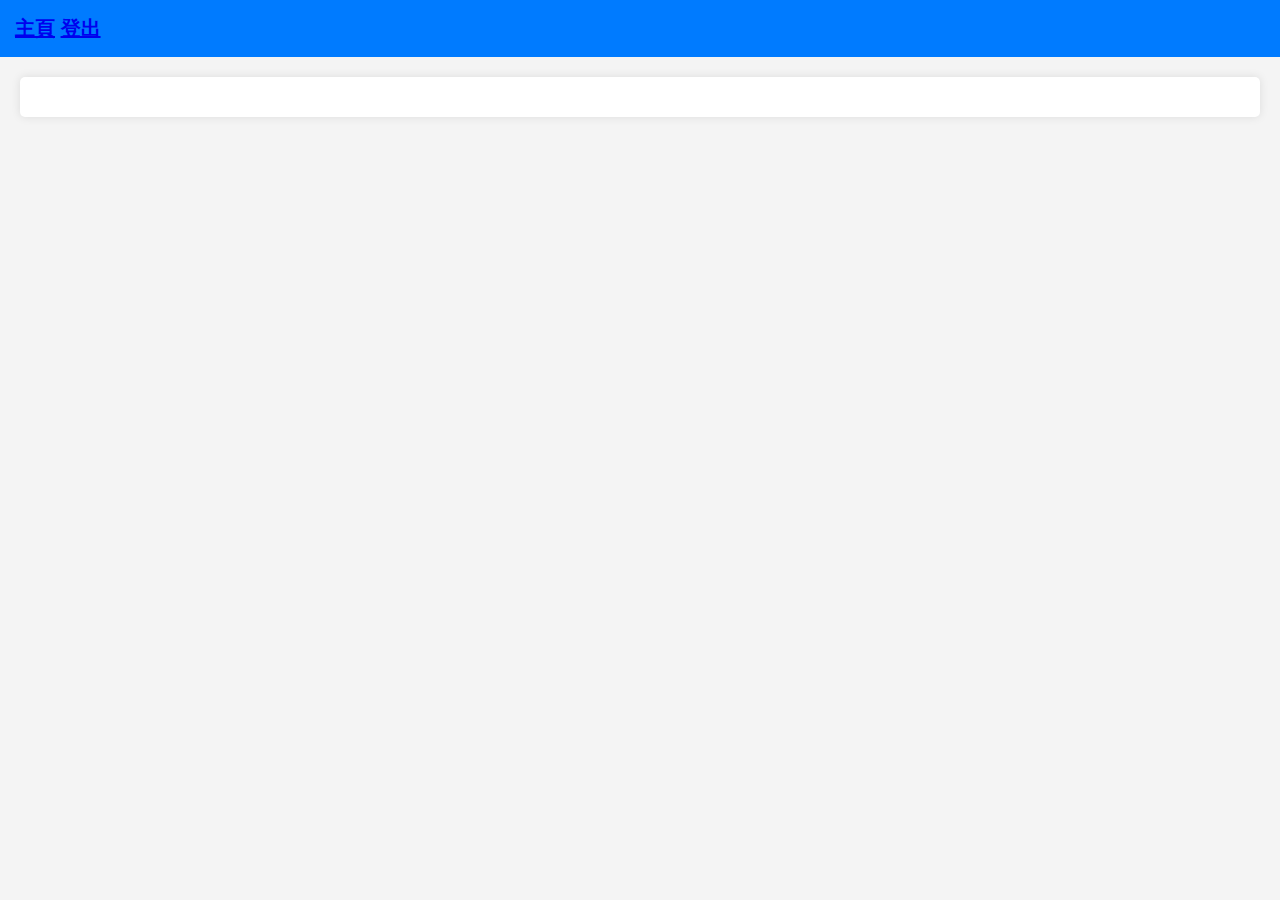
<file: templates/home.html>
<!DOCTYPE html>
<html lang="zh">
<head>
    <meta charset="UTF-8">
    <meta name="viewport" content="width=device-width, initial-scale=1.0">
    <title>主頁</title>
    <style>
        body {
            margin: 0;
            font-family: Arial, sans-serif;
            background-color: #f4f4f4;
        }
        .navbar {
            background-color: #007bff;
            padding: 15px;
            color: white;
            /* text-align: center; */
            font-size: 20px;
            font-weight: bold;
        }
        .container {
            max-width: 1200px;
            margin: 20px auto;
            padding: 20px;
            background: white;
            box-shadow: 0 0 10px rgba(0, 0, 0, 0.1);
            border-radius: 5px;
        }
    </style>
</head>
<body>
    <div class="navbar">
        <a href="home">主頁</a>
        <!-- <a href="">偵測系統</a>
        <a href="">不知道</a> -->
        <a href="{{ url_for('logout') }}">登出</a>
    </div>
    <div class="container">
        
        <!-- 這裡可以添加內容 -->
    </div>
</body>
</html>
</file>
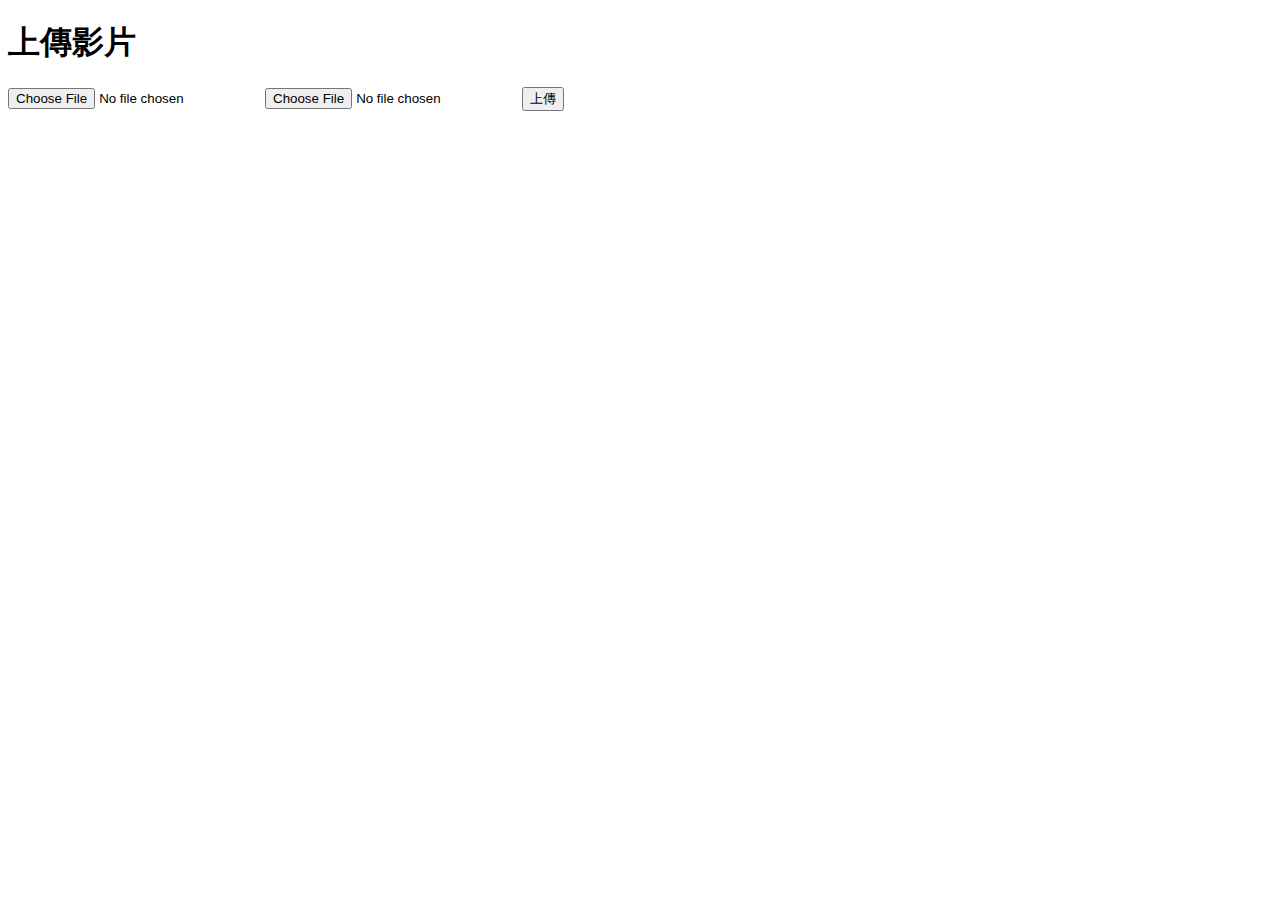
<file: templates/input.html>
<!DOCTYPE html>
<html lang="en">
<head>
    <meta charset="UTF-8">
    <meta name="viewport" content="width=device-width, initial-scale=1.0">
    <title>上傳影片</title>
</head>
<body>
    <h1>上傳影片</h1>
    <form action="/upload" method="POST" enctype="multipart/form-data">
        <input type="file" name="video" accept="video/*" required>
        <input type="file" name="video2" accept="video/*" required>
        <button type="submit">上傳</button>
    </form>
</body>
</html>
</file>
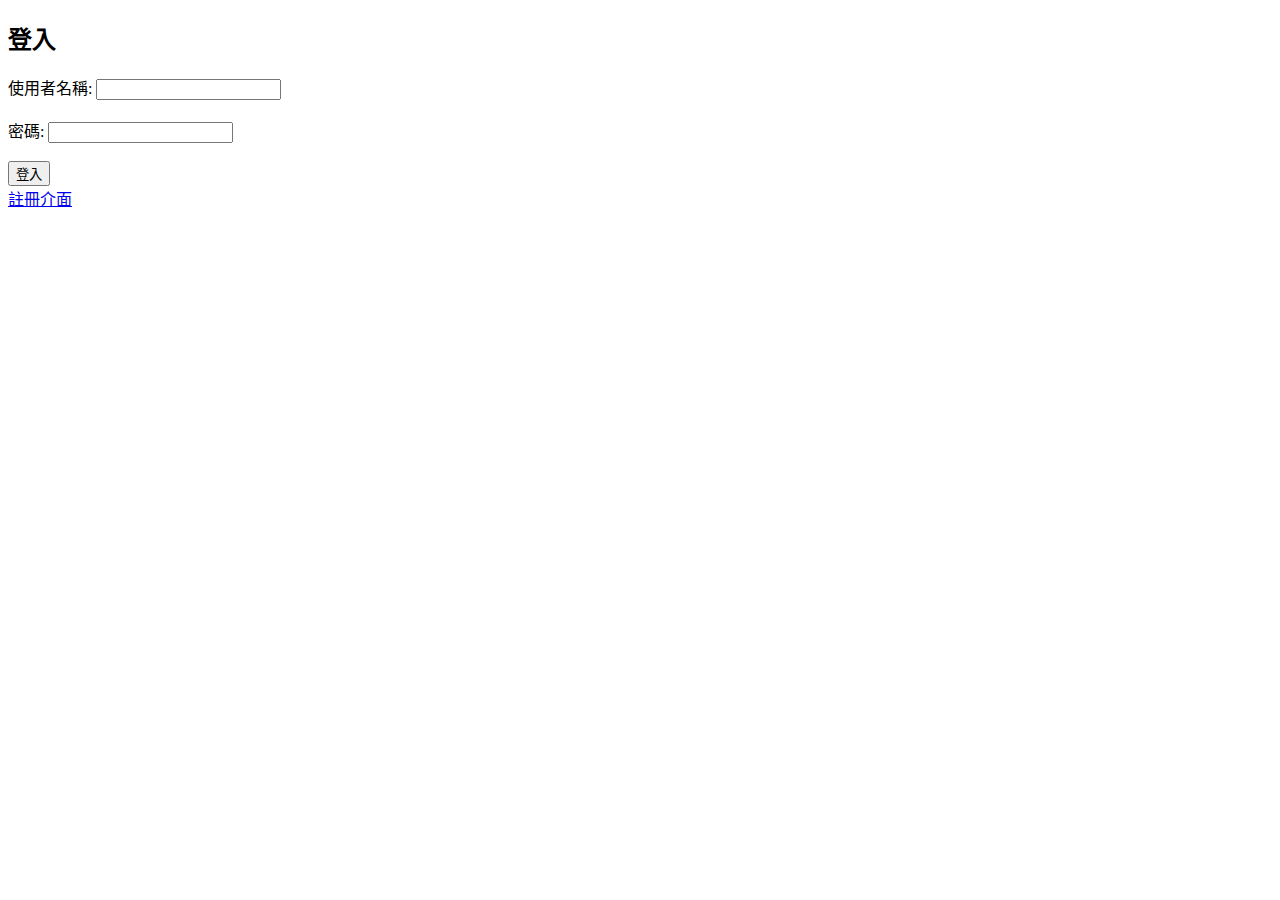
<file: templates/login.html>
<!DOCTYPE html>
<html lang="zh-TW">
<head>
    <meta charset="UTF-8">
    <title>登入</title>
</head>
<body>
    <h2>登入</h2>
    <form action="/login" method="post">
        <label for="username">使用者名稱:</label>
        <input type="text" id="username" name="username" required><br><br>

        <label for="password">密碼:</label>
        <input type="password" id="password" name="password" required><br><br>

        <button type="submit">登入</button>
    </form>
    <a href="register.html">註冊介面</a>
</body>
</html>
</file>
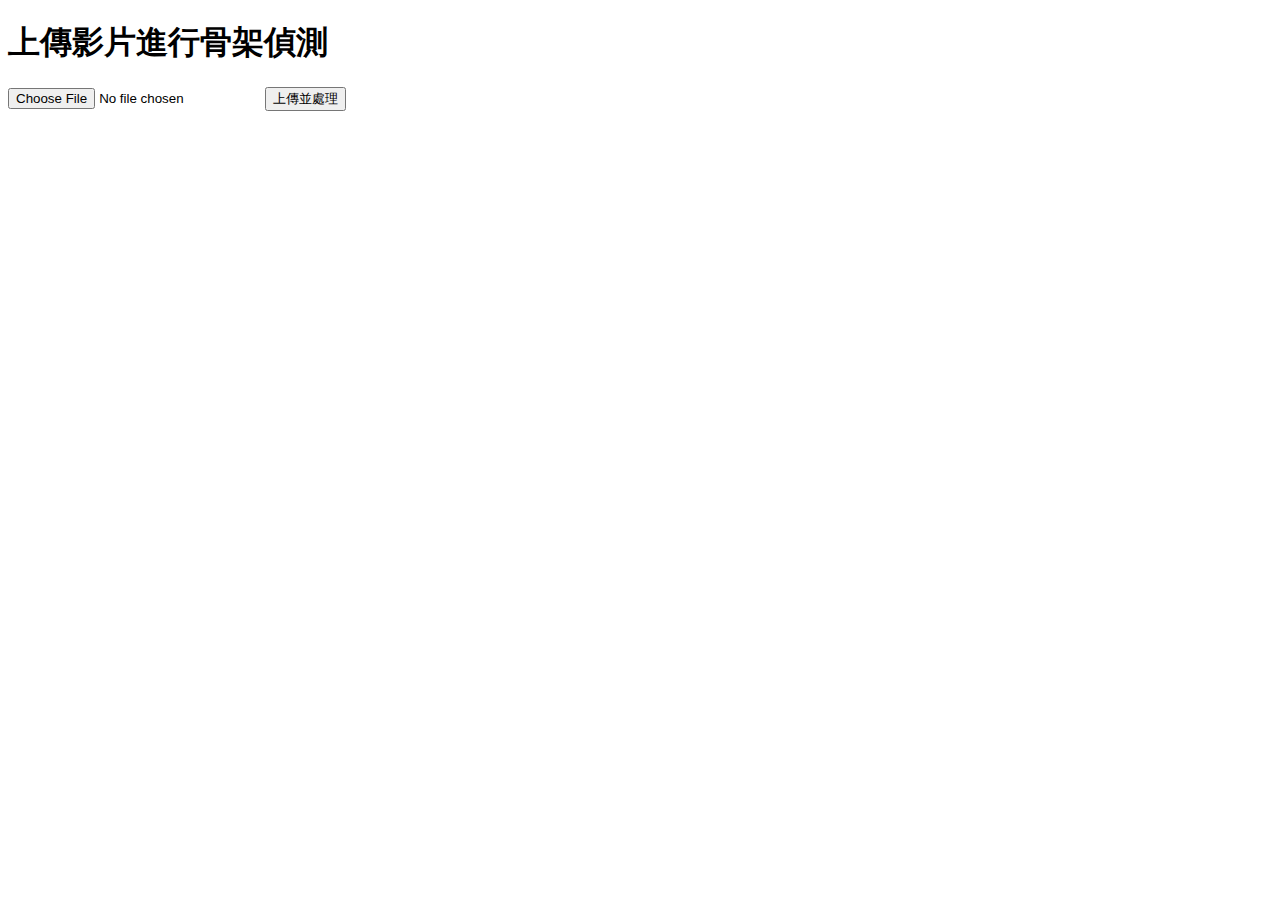
<file: templates/pose_index.html>
<!DOCTYPE html>
<html lang="zh">
<head>
    <meta charset="UTF-8">
    <meta name="viewport" content="width=device-width, initial-scale=1.0">
    <title>上傳影片 - 骨架偵測</title>
</head>
<body>
    <h1>上傳影片進行骨架偵測</h1>
    <form action="/upload_pose" method="post" enctype="multipart/form-data">
        <input type="file" name="pose_video" accept="video/*" required>
        <button type="submit">上傳並處理</button>
    </form>
</body>
</html>
</file>
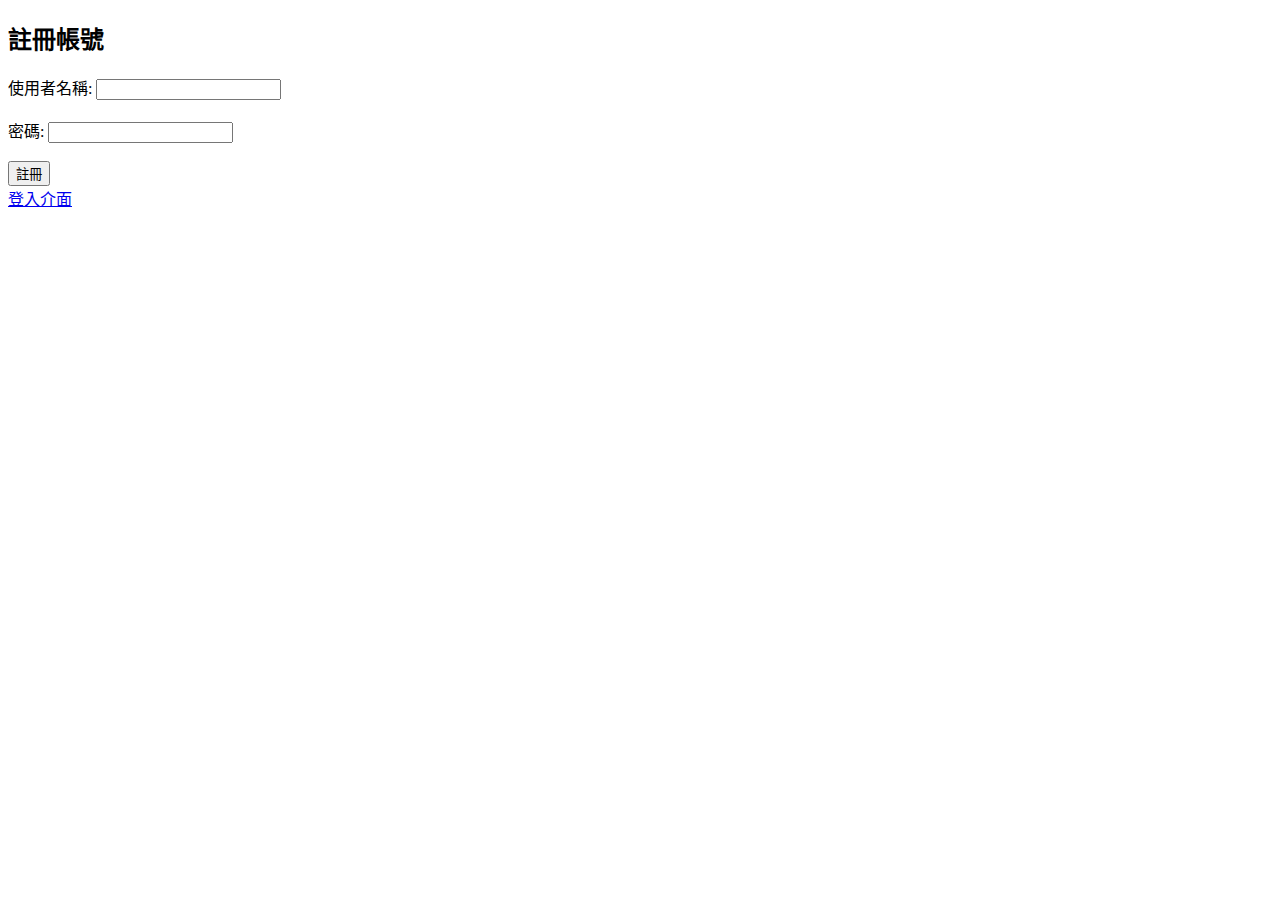
<file: templates/register.html>
<!DOCTYPE html>
<html lang="zh-TW">
<head>
    <meta charset="UTF-8">
    <title>註冊</title>
</head>
<body>
    <h2>註冊帳號</h2>
    <form action="/register" method="post">
        <label for="username">使用者名稱:</label>
        <input type="text" id="username" name="username" required><br><br>

        <label for="password">密碼:</label>
        <input type="password" id="password" name="password" required><br><br>

        <button type="submit">註冊</button>
    </form>
    <a href="register.html">登入介面</a>
</body>
</html>
</file>
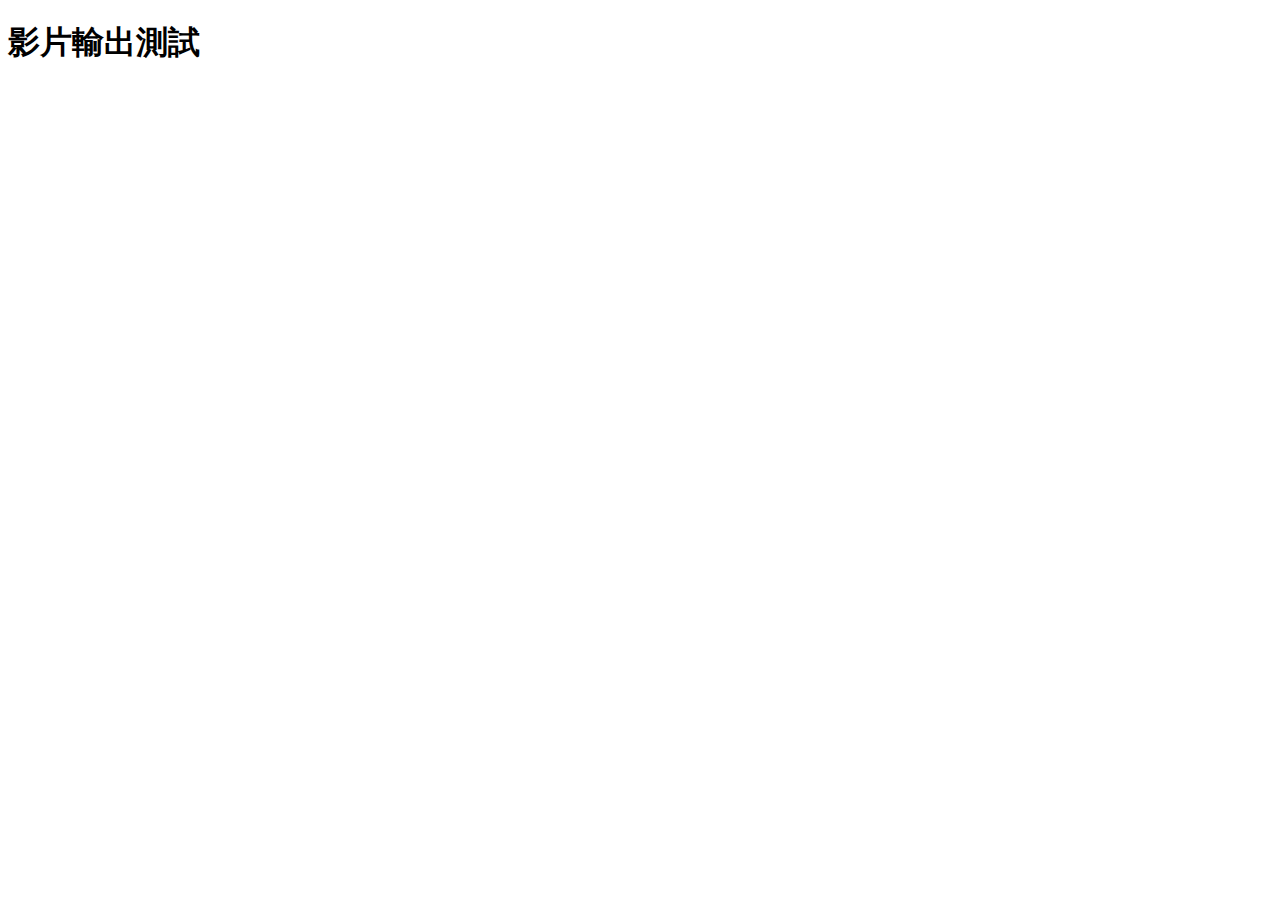
<file: templates/video.html>
<!DOCTYPE html>
<html lang="en">
<head>
    <meta charset="UTF-8">
    <title>Flask OpenCV Video Example</title>
</head>
<body>
    <h1>影片輸出測試</h1>
    <!-- <video controls width="500">
        <source src="{{ url_for('static', filename='video/test.mp4') }}" type="video/mp4">
        您的瀏覽器不支援播放此影片。
    </video> -->

</body>
</html>
</file>
